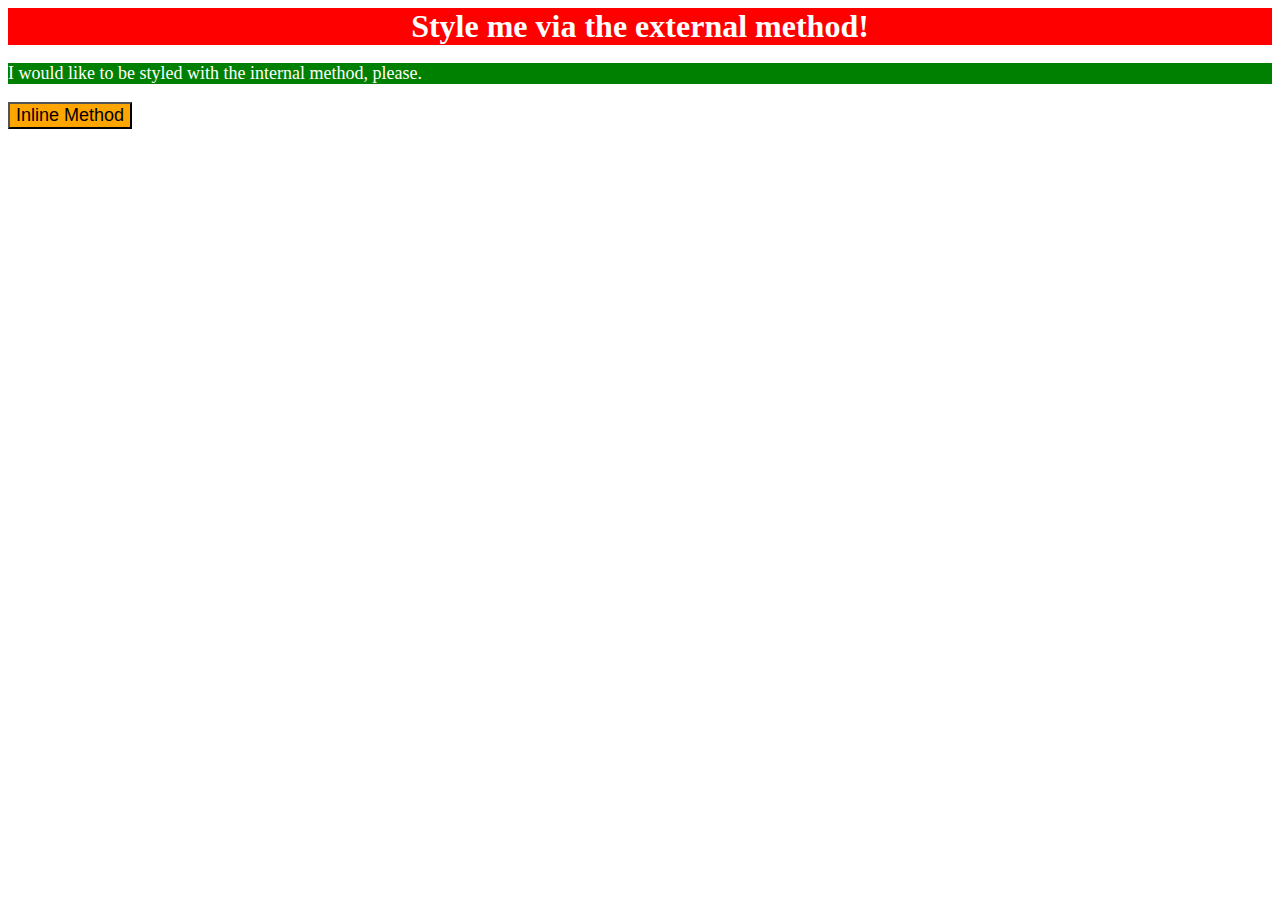
<file: foundations/intro-to-css/01-css-methods/index.html>
<!DOCTYPE html>
<html lang="en">
  <head>
    <meta charset="UTF-8" />
    <meta http-equiv="X-UA-Compatible" content="IE=edge" />
    <meta name="viewport" content="width=device-width, initial-scale=1.0" />
    <title>Methods for Adding CSS</title>
  </head>
  <body>
    <div
      style="
        color: white;
        background-color: red;
        font-size: 32px;
        text-align: center;
        font-weight: bold;
      "
    >
      Style me via the external method!
    </div>
    <p style="color: white; background-color: green; font-size: 18px">
      I would like to be styled with the internal method, please.
    </p>
    <button style="background-color: orange; font-size: 18px">
      Inline Method
    </button>
  </body>
</html>
</file>
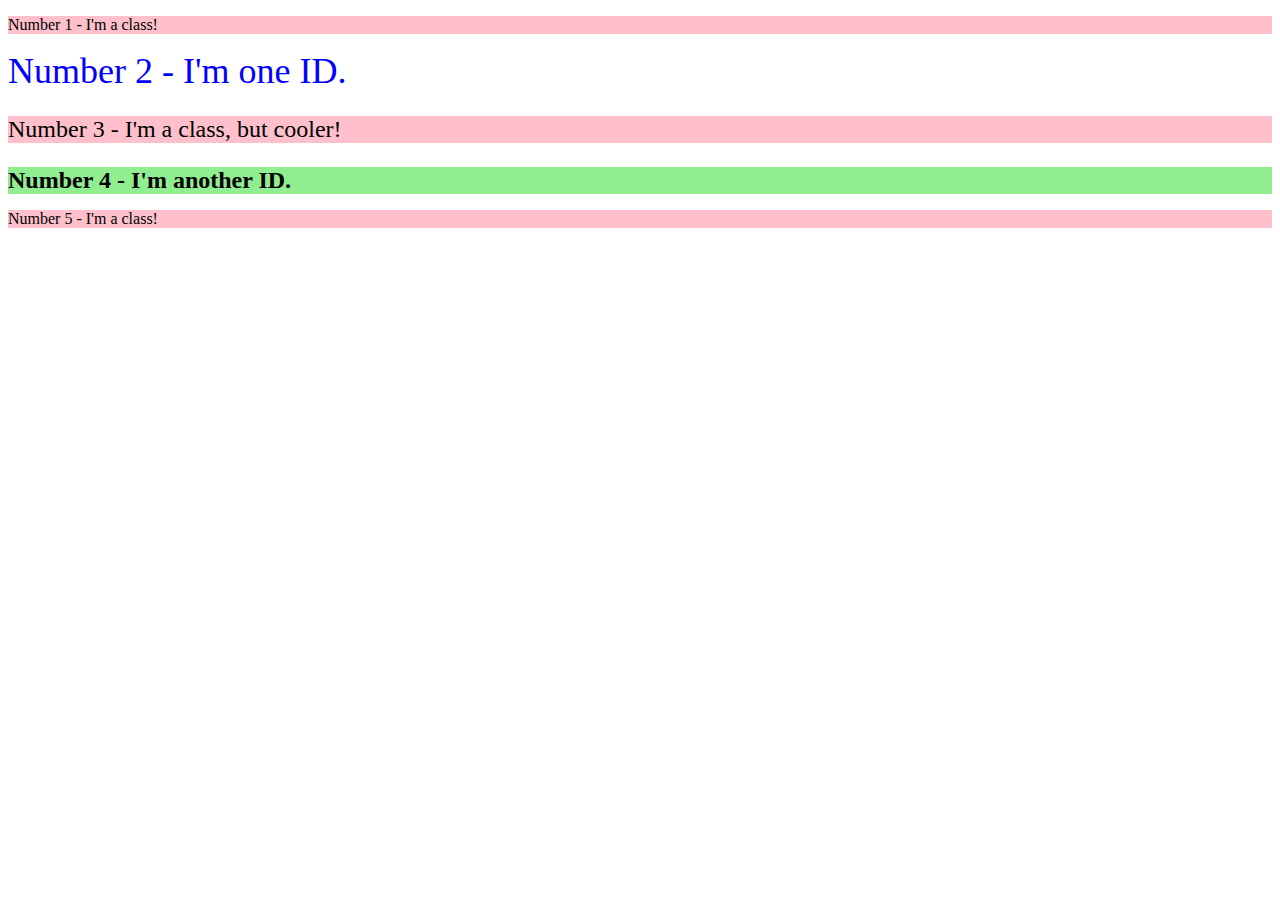
<file: foundations/intro-to-css/02-class-id-selectors/index.html>
<!DOCTYPE html>
<html lang="en">
  <head>
    <meta charset="UTF-8" />
    <meta http-equiv="X-UA-Compatible" content="IE=edge" />
    <meta name="viewport" content="width=device-width, initial-scale=1.0" />
    <title>Class and ID Selectors</title>
    <link rel="stylesheet" href="style.css" />
  </head>
  <body>
    <p class="odd">Number 1 - I'm a class!</p>
    <div id="n2">Number 2 - I'm one ID.</div>
    <p class="odd cooler">Number 3 - I'm a class, but cooler!</p>
    <div id="n4">Number 4 - I'm another ID.</div>
    <p class="odd">Number 5 - I'm a class!</p>
  </body>
</html>
</file>
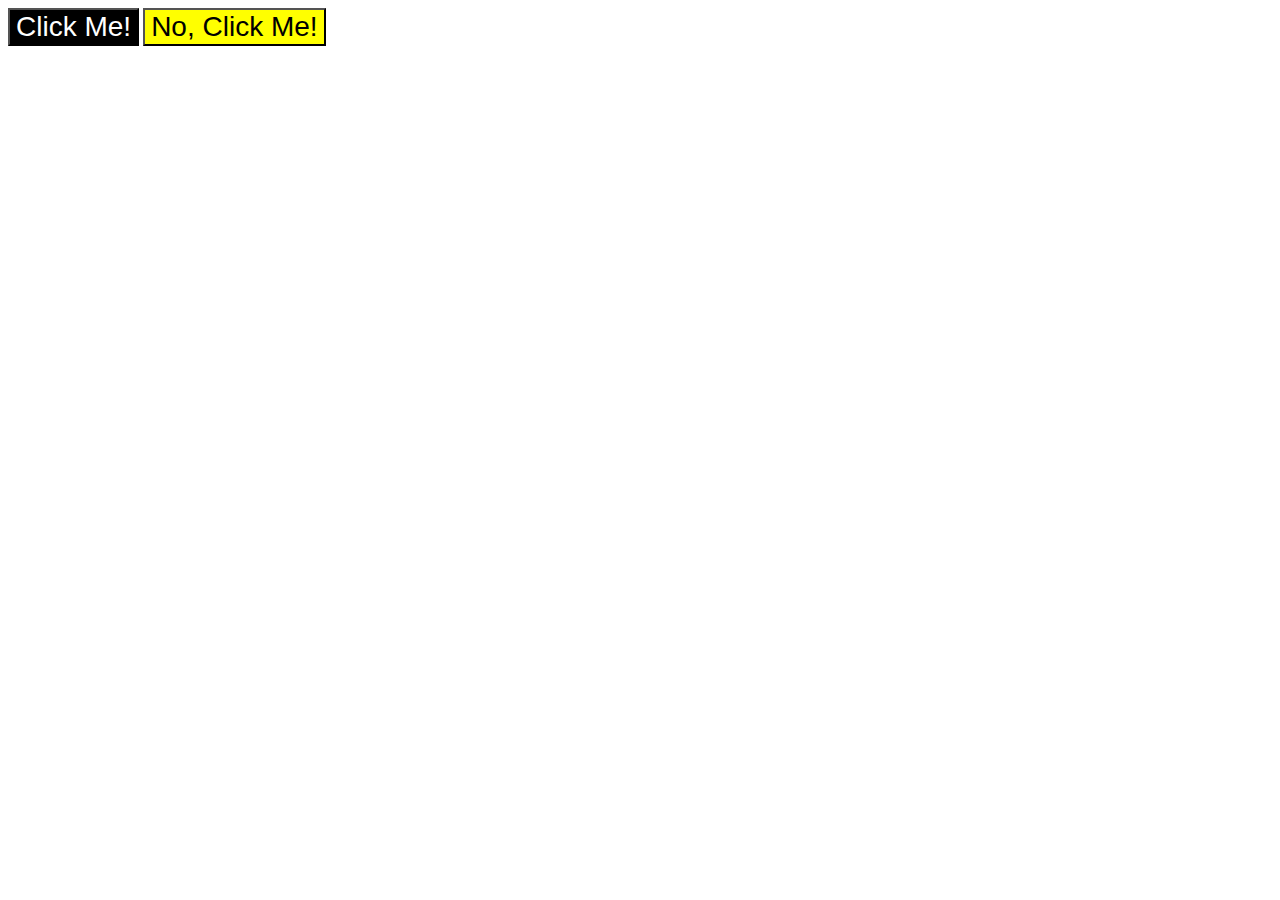
<file: foundations/intro-to-css/03-grouping-selectors/index.html>
<!DOCTYPE html>
<html lang="en">
  <head>
    <meta charset="UTF-8" />
    <meta http-equiv="X-UA-Compatible" content="IE=edge" />
    <meta name="viewport" content="width=device-width, initial-scale=1.0" />
    <title>Grouping Selectors</title>
    <link rel="stylesheet" href="style.css" />
  </head>
  <body>
    <button class="btn blk">Click Me!</button>
    <button class="btn yel">No, Click Me!</button>
  </body>
</html>
</file>
<file: foundations/intro-to-css/02-class-id-selectors/style.css>
.odd {
  background-color: pink;
  font-family: Verdana, "DejaVu Sans" sans-serif;
}
#n2 {
  color: blue;
  font-size: 36px;
}
.odd.cooler {
  font-size: 24px;
}

#n4 {
  background-color: lightgreen;
  font-size: 24px;
  font-weight: bold;
}
</file>
<file: foundations/intro-to-css/03-grouping-selectors/style.css>
.btn {
  font-size: 28px;
  font-family: Helvetica, "Times New Roman", sans-serif;
}
.btn.blk {
  color: white;
  background-color: black;
}

.btn.yel {
  background-color: yellow;
}
</file>
